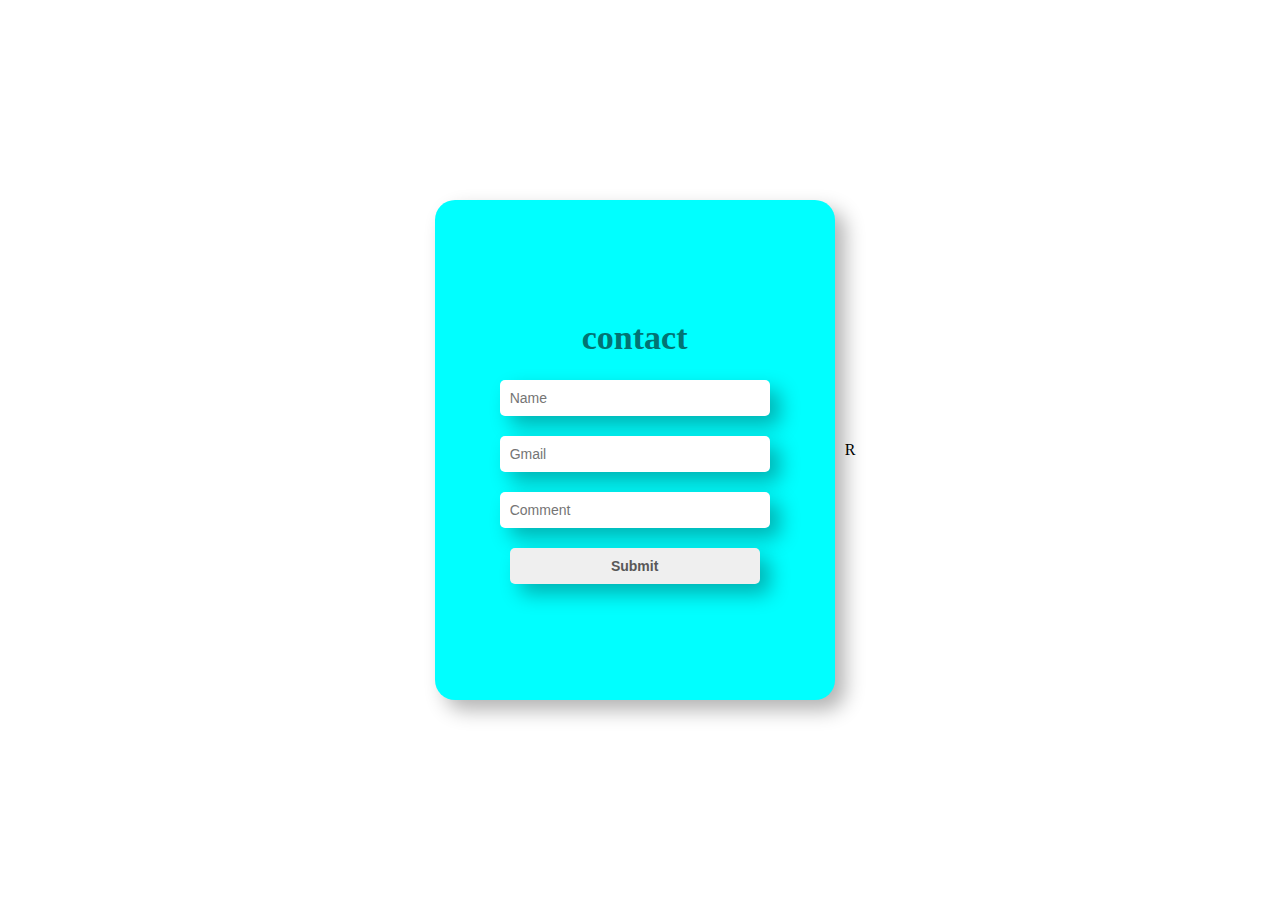
<file: index.html>
<!DOCTYPE html>
<html lang="en">
  <head>
    <meta charset="UTF-8" />
    <meta http-equiv="X-UA-Compatible" content="IE=edge" />
    <meta name="viewport" content="width=device-width, initial-scale=1.0" />
    <title>form contact</title>
    <link rel="stylesheet" href="from.css" />
  </head>
  <body>
    <div class="container_from">
      <form action="#">
        <h1>contact</h1>
         <input type="text" placeholder="Name" id="name" class="name" required>
         <input type="email" placeholder="Gmail" id="gmail" class="gmail" required>
         <input type="text" placeholder="Comment" id="coment" class="coment" required>
         <input type="button" value="Submit" id="submit" class="submit">
      </form>
    </div>

    
R

<script src="form.js"></script>
  </body>
</html>
</file>
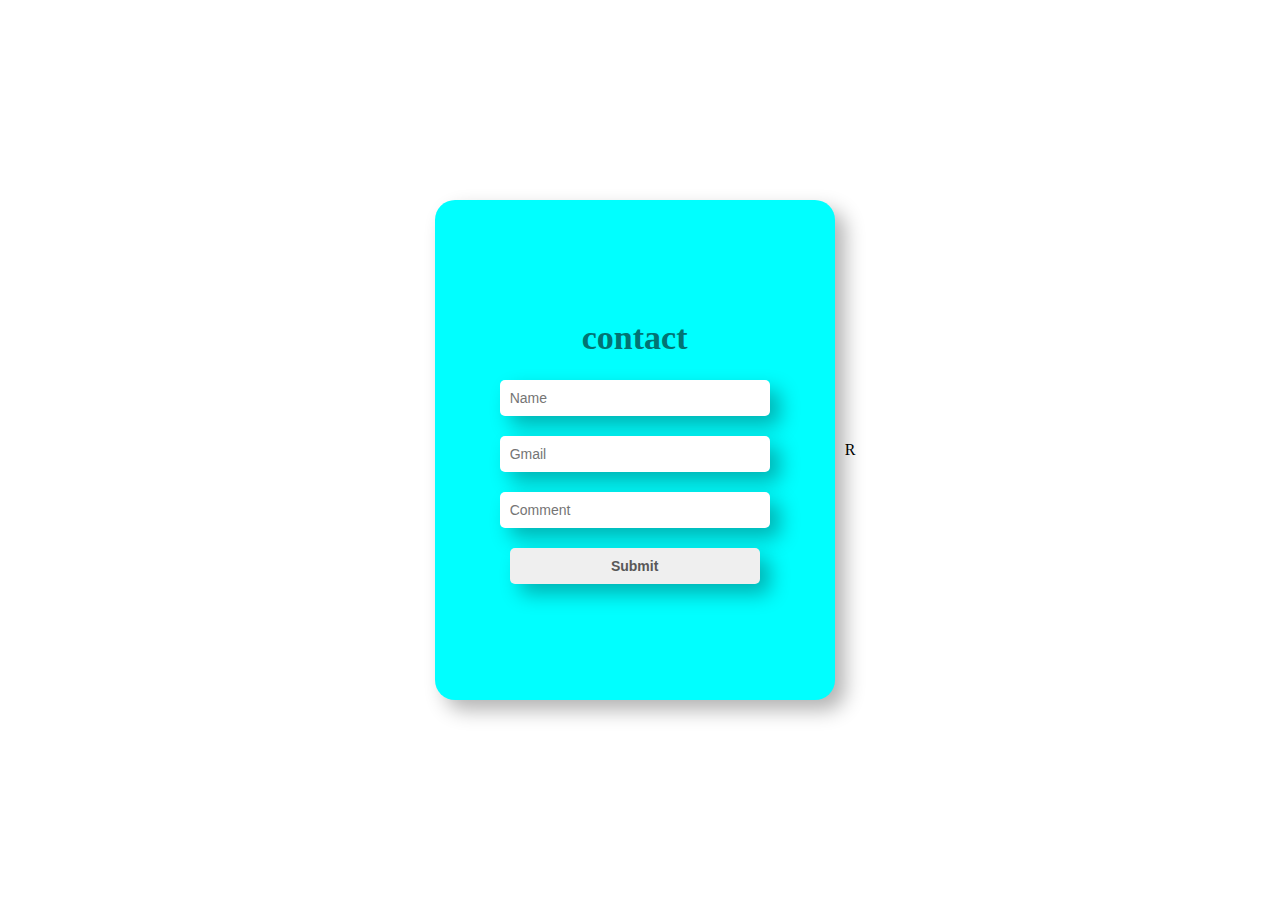
<file: form.html>
<!DOCTYPE html>
<html lang="en">
  <head>
    <meta charset="UTF-8" />
    <meta http-equiv="X-UA-Compatible" content="IE=edge" />
    <meta name="viewport" content="width=device-width, initial-scale=1.0" />
    <title>form contact</title>
    <link rel="stylesheet" href="from.css" />
  </head>
  <body>
    <div class="container_from">
      <form action="#">
        <h1>contact</h1>
         <input type="text" placeholder="Name" id="name" class="name" required>
         <input type="email" placeholder="Gmail" id="gmail" class="gmail" required>
         <input type="text" placeholder="Comment" id="coment" class="coment" required>
         <input type="button" value="Submit" id="submit" class="submit">
      </form>
    </div>

    
R

<script src="index.js"></script>
  </body>
</html>
</file>
<file: from.css>
body{
    margin: 0;
    padding: 0;
    display: flex;
   justify-content: center;
   align-items: center;
   height: 100vh;
}
.container_from{
    background-color: aqua;
    height: 500px;
    width: 400px;
    display: flex;
    flex-direction: column;
    box-shadow: 10px 10px 20px rgba(0, 0, 0, 0.3);
    align-items: center;
    justify-content: center;
    border-radius: 20px;
    margin: 10px;
}
.container_from form h1{
    color: rgb(2, 115, 115);
    font-weight: 800;
    font-size: 34px;
    text-align: center;
}
.container_from form input{
    font-size: 14px;
    display: block;
    width: 250px;
    padding: 10px;
    margin: 20px 0px;
    border: none;
    border-radius: 5px;
    box-shadow: 10px 10px 20px rgba(0, 0, 0, 0.3);
}
.container_from form input:focus {
    outline: none;
    transform: scale(1.2);
}
.container_from form .submit{
    font-weight: 600;
    color: #595858;
    margin: 20px auto;

}
.container_from form .submit:hover{
  background-color:  rgb(2, 115, 115);
  color: #fff;
  cursor: pointer;
}
.container_from form .submit:focus{
    transform: none;
    
}
</file>
